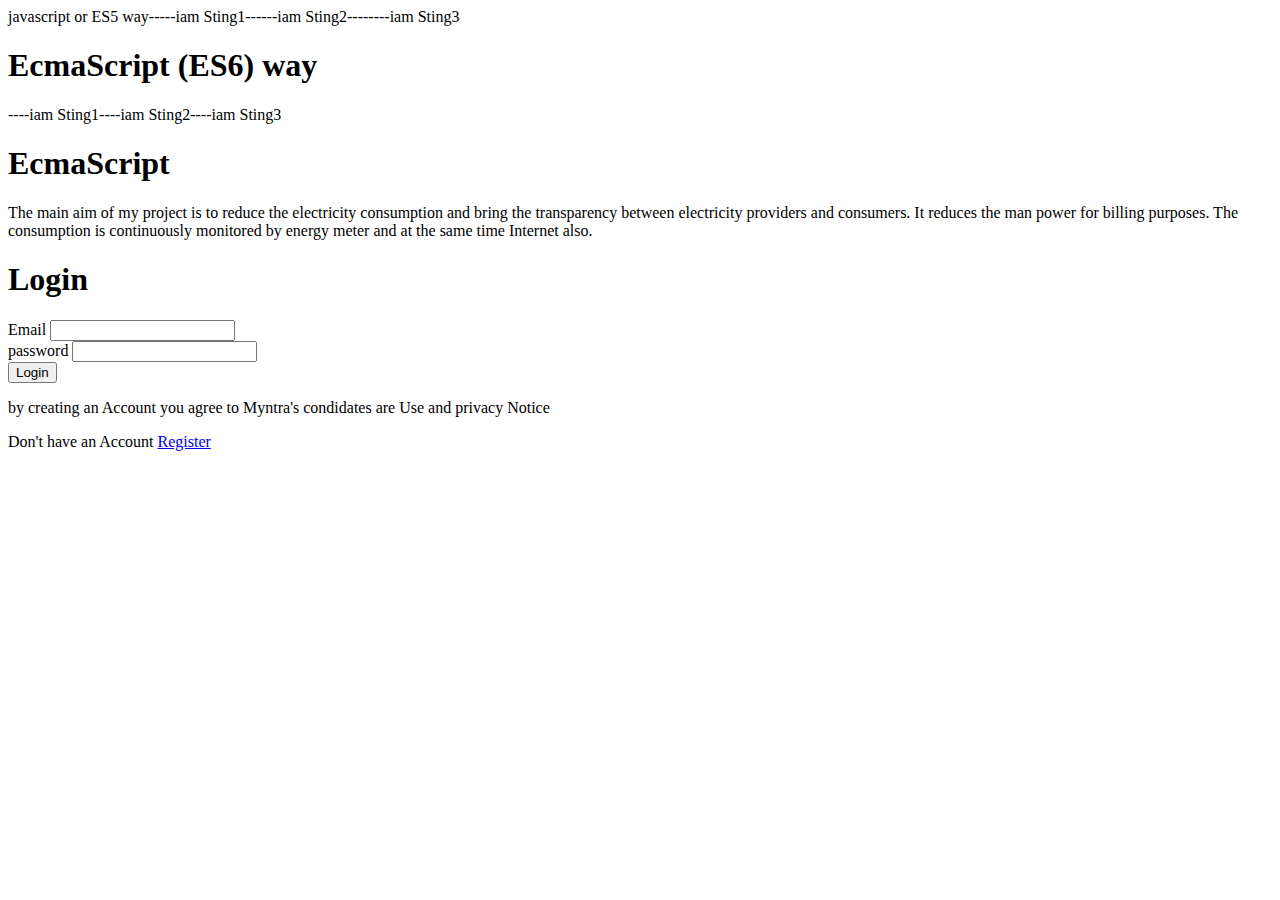
<file: Javascript&ES6-Concepts/index.html>
<!DOCTYPE html>
<html lang="en">
<head>
    <meta charset="UTF-8">
    <meta name="viewport" content="width=device-width, initial-scale=1.0">
    <title>Document</title>
</head>
<body>
    <div id="template"></div>
    <!-- above div used for CLOCKSETTIME PROGRSM purpass -->
    <script src="./StringTemplates.js"></script>
    <!-- <script src="./primitiveTypes.js"></script> -->
    <!-- <script src="./VarLetConst.js"></script> -->
    <script src="./LocalGlobalScopVariables.js"></script>
    <!-- <script src="./Arryasconcept.js"></script> -->
    <!-- <script src="./ES6-spreadOperator.js"></script> -->
    <!-- <script src="./objectLitarals.js"></script> -->
    <!-- <script src="./FunctoinConcepts.js"></script> -->
    <!-- <script src="./callbackFunction.js"></script> -->
    <!-- <script src="./ClockSetTimeOut.js"></script> -->
    <!-- <script src="./ArrayAllMethod.js"></script> -->
    <!-- <script src="./StringTemplates.js"></script> -->
</body>
</html>
</file>
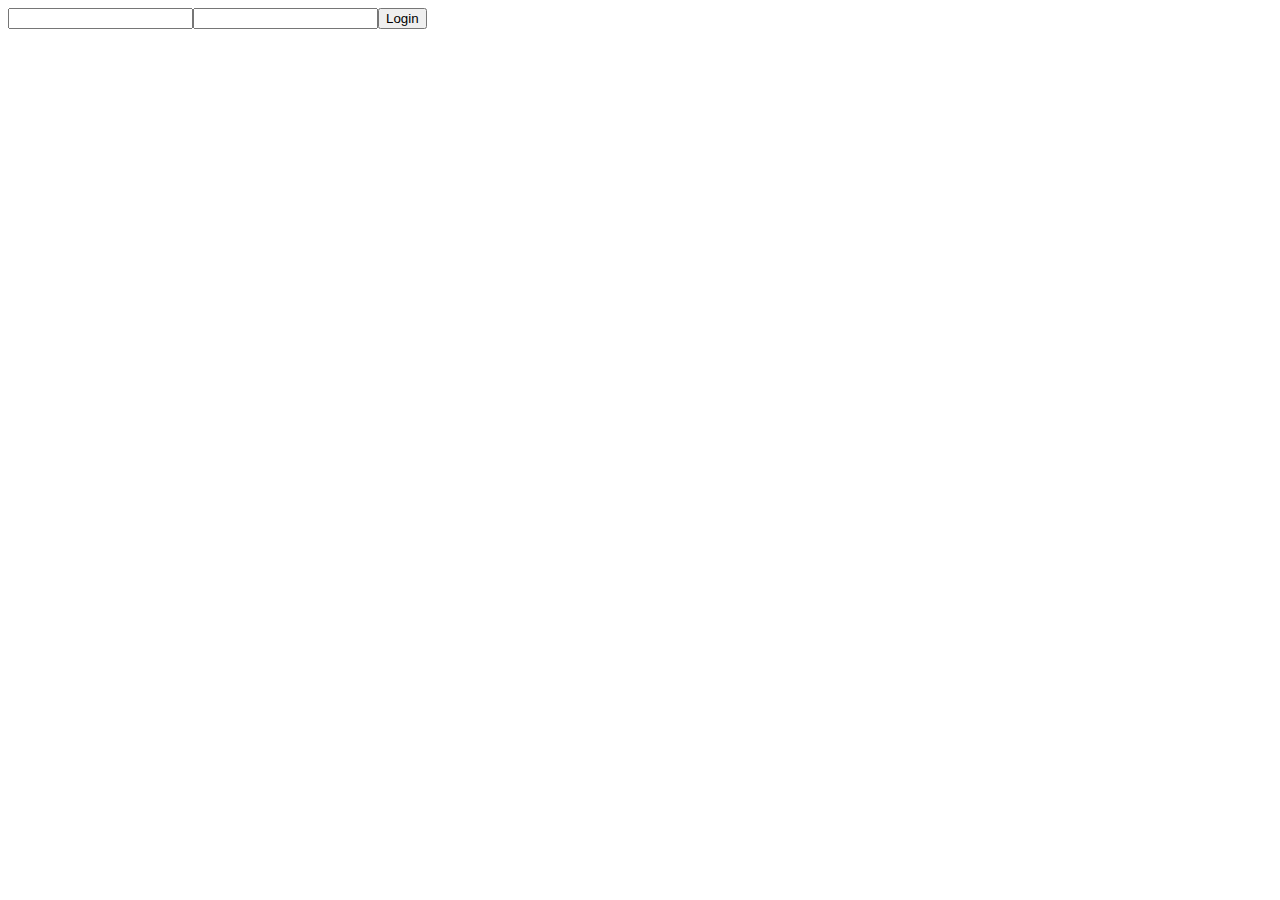
<file: Dom-Concepts/CreatingFormWithDom/index.html>
<!DOCTYPE html>
<html lang="en">
<head>
    <meta charset="UTF-8">
    <meta name="viewport" content="width=device-width, initial-scale=1.0">
    <title>Document</title>
</head>
<body>
    <section id="block"></section>
    <script src="./form.js"></script>
</body>
</html>
</file>
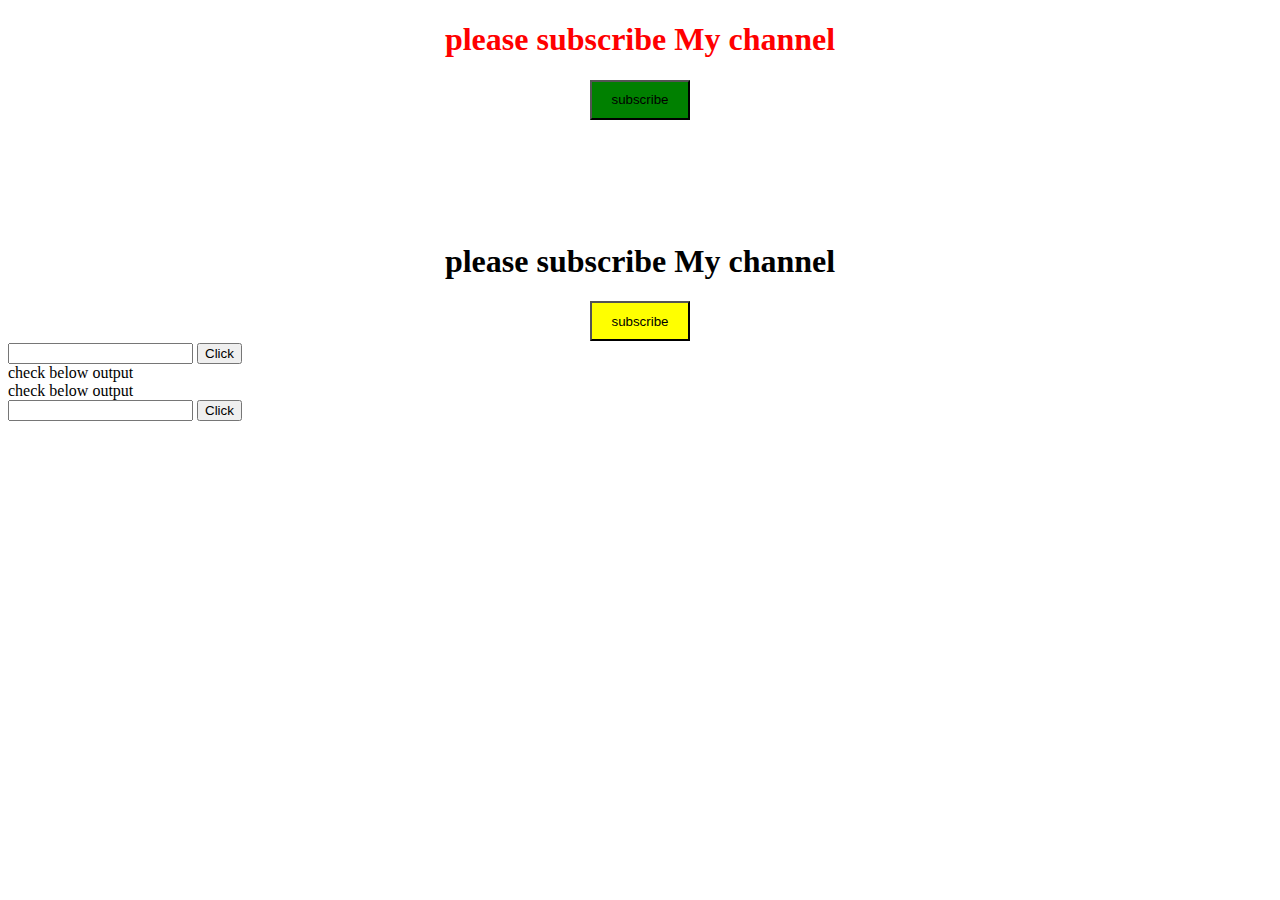
<file: Dom-Concepts/DOM-Events/index.html>
<!DOCTYPE html>
<html lang="en">
<head>
    <meta charset="UTF-8">
    <meta name="viewport" content="width=device-width, initial-scale=1.0">
    <title>Document</title>
    <style>
        .div1{
            height: 200px;
            text-align: center;
        }
        #btn1{
            width: 100px;
            height: 40px;
            background-color: green;       
        }
        #subscribe{
            color: red;
        }
        .div2{
            height: 100px;
            text-align: center;
        }
        #btn2{
            width: 100px;
            height: 40px;
            background-color: yellow;       
        }
    </style>
</head>
<body>
    <div class="div1">
        <h1 id="subscribe">please subscribe My channel</h1>
    <button id="btn1" onclick="subscribeFun()">subscribe</button>
</div>

    <!-- ---------- start AccessHtmlAllTages file-->
    <!-- <div id="template">
    <h1>hello1</h1>
    <h1>hello2</h1>
    <h1>hello3</h1>
    <h1>hello4</h1>
    <h1>hello5</h1>
    <p>iam paragraph1</p>
    <p>iam paragraph2</p>
    <p>iam paragraph3</p>
    <p>iam paragraph4</p>
    <p>iam paragraph5</p>
    <a href="">anker1</a>
    <a href="">anker2</a>
    <a href="">anker3</a>
    <a href="">anker4</a>
    <a href="">anker5</a>
    <img src="" alt="">image1</img>
    <img src="" alt="">image2</img>
    <img src="" alt="">image3</img>
    <img src="" alt="">image4</img>
    <img src="" alt="">image5</img>
    </div> -->
    <!-- ---------- End AccessHtmlAllTages file-->

    <!-- ---------- Start DOM-Events file-->
    <div class="div2">
        <h1 id="subscribe1">please subscribe My channel</h1>
    <button id="btn2"  value="DomEvenet" >subscribe</button>
</div>
    <input type="text" id="input">
    <button id="btn" >Click</button>
    <div id="MenuBlock" >check below output</div>
    <div id="MenuBlock1" >check below output</div>
    <!-- ---------- End DOM-Events file-->
     <!-- <script src="./AccesingHtmlAllTages.js"></script> -->

     <input type="text" id="inputSearch">
     <button id="clickBTN" onclick="test()" >Click</button>

    <script src="./DOM_Events.js"></script>
</body>
</html>
</file>
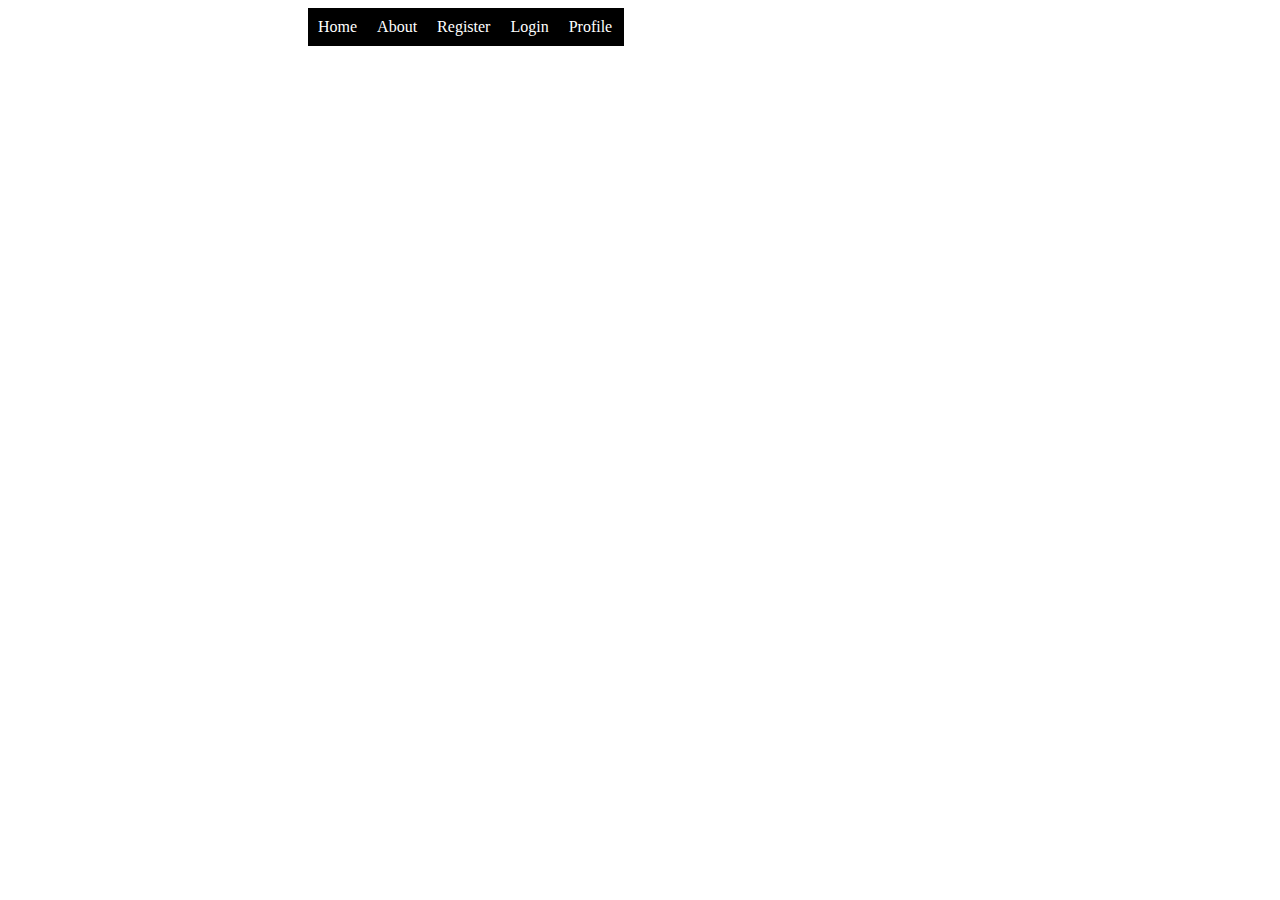
<file: Dom-Concepts/DropDowns/index.html>
<!DOCTYPE html>
<html lang="en">
<head>
    <meta charset="UTF-8">
    <meta name="viewport" content="width=device-width, initial-scale=1.0">
    <title>Document</title>
    <link rel="stylesheet" href="./index.css">
</head>
<body>
    <section class="MainBlock">
        <article>
                <nav>
                <ul id="MainUl">
                    <li>Home</li>
                    <li>About</li>
                    <li>Register</li>
                    <li>Login</li>
                    <li id="proile">Profile
                        <ul id="droupDown">
                            <li>revanth</li>
                            <li>surya</li>
                            <li>sudha</li>
                            <li>renu</li>
                        </ul>
                    </li>
                </ul>
            </nav>
        </article>
    </section>
    <script src="./drop-down.js"></script>
</body>
</html>
</file>
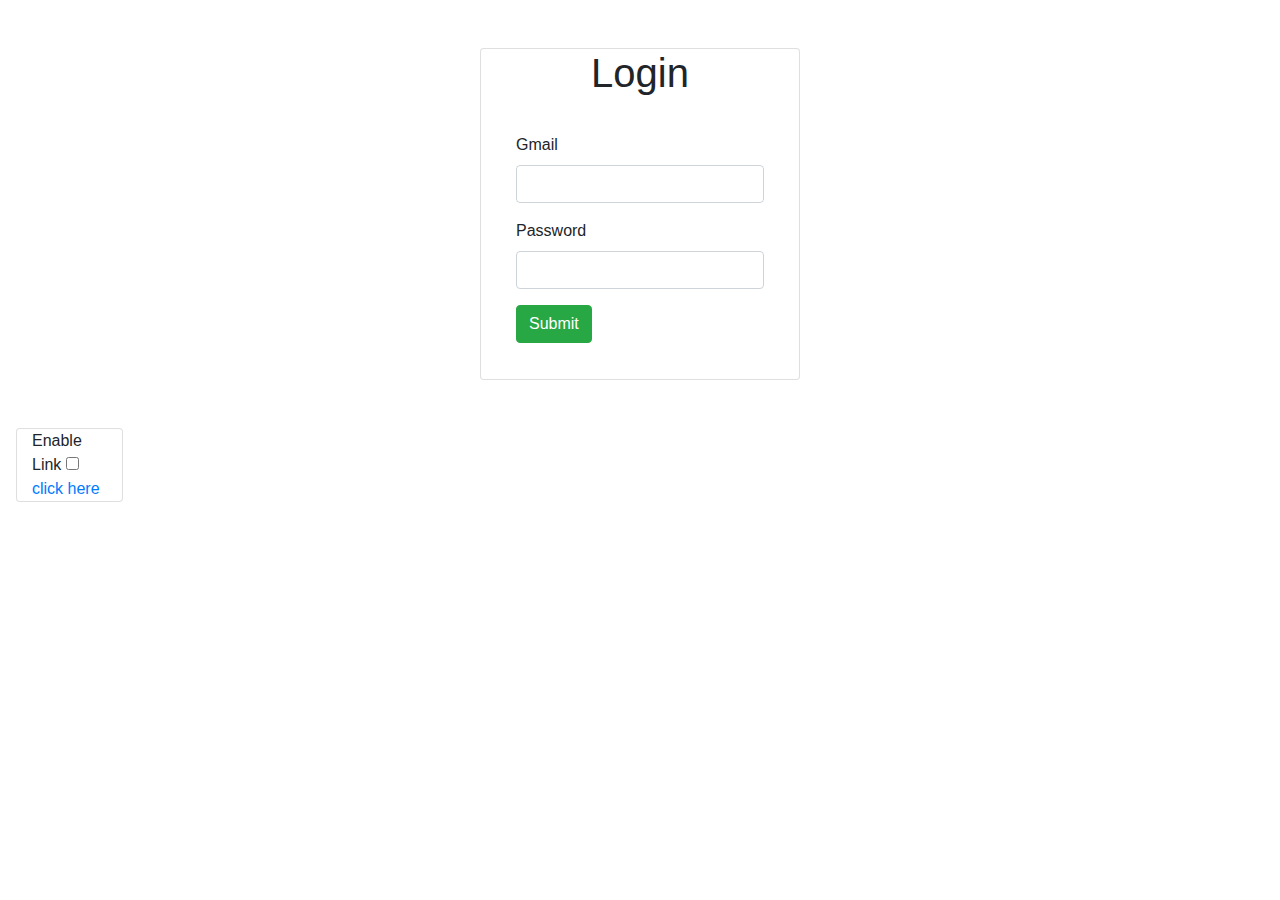
<file: Dom-Concepts/PreventDefalt/index.html>
<!DOCTYPE html>
<html lang="en">
<head>
    <meta charset="UTF-8">
    <meta name="viewport" content="width=device-width, initial-scale=1.0">
    <title>Document</title>
    <!-- <link rel="stylesheet" href="./index.css"> -->
    <link rel="stylesheet" href="./bootstrap-4.4.1-dist//css/bootstrap.css">
</head>
<body>
<!--    
    <form id="form">
        <h5 id="errorBlock"></h5>
        <div class="fromBody">
        <div>
        <label class="username">UserName</label>
        <input type="text" name="username" id="username">
    </div>
        <div>
        <label class="username">Password</label>
        <input type="password" name="password" id="password">
        <div>
            <button class="btn">Login</button>
            <h2 id="success"></h2>
        </div>
    </div>
    </div>
    </form> -->
    <div class="card col-3 mx-auto my-5">
        <h1 class="text-center">Login</h1>
        <h1 id="errorBlock"></h1>
        <div class="card-body">
            <form action="" id="submitBlock">
                <div class="form-group">
                    <label for="gmail">Gmail</label>
                    <input type="text" name="gmail" id="gmail" class="form-control">
                    <p id="errorUsername" class="text-danger"></p>
                </div>
                <div class="form-group">
                     <label for="name">Password</label>
                     <input type="password" name="password" id="password" class="form-control ">
                     <p id="erroPassword"  class="text-danger"></p>
                 </div>
                      <div class="form-group">
                     <button type="submit" class="btn btn-success">Submit</button>
                 </div>
            </form>
            <h2 id="success" class="text-primary"></h2>
        </div>
    </div>
    <div class="card col-1 ml-3">
    <div id="div1">
        <div>
        Enable Link <input type="checkbox" id="cb">
    </div>
        <a href="www.google.com" id="link">click here</a>
    </div>
    </div>
    <script src="./Authentication.js"></script>
</body>
</html>
</file>
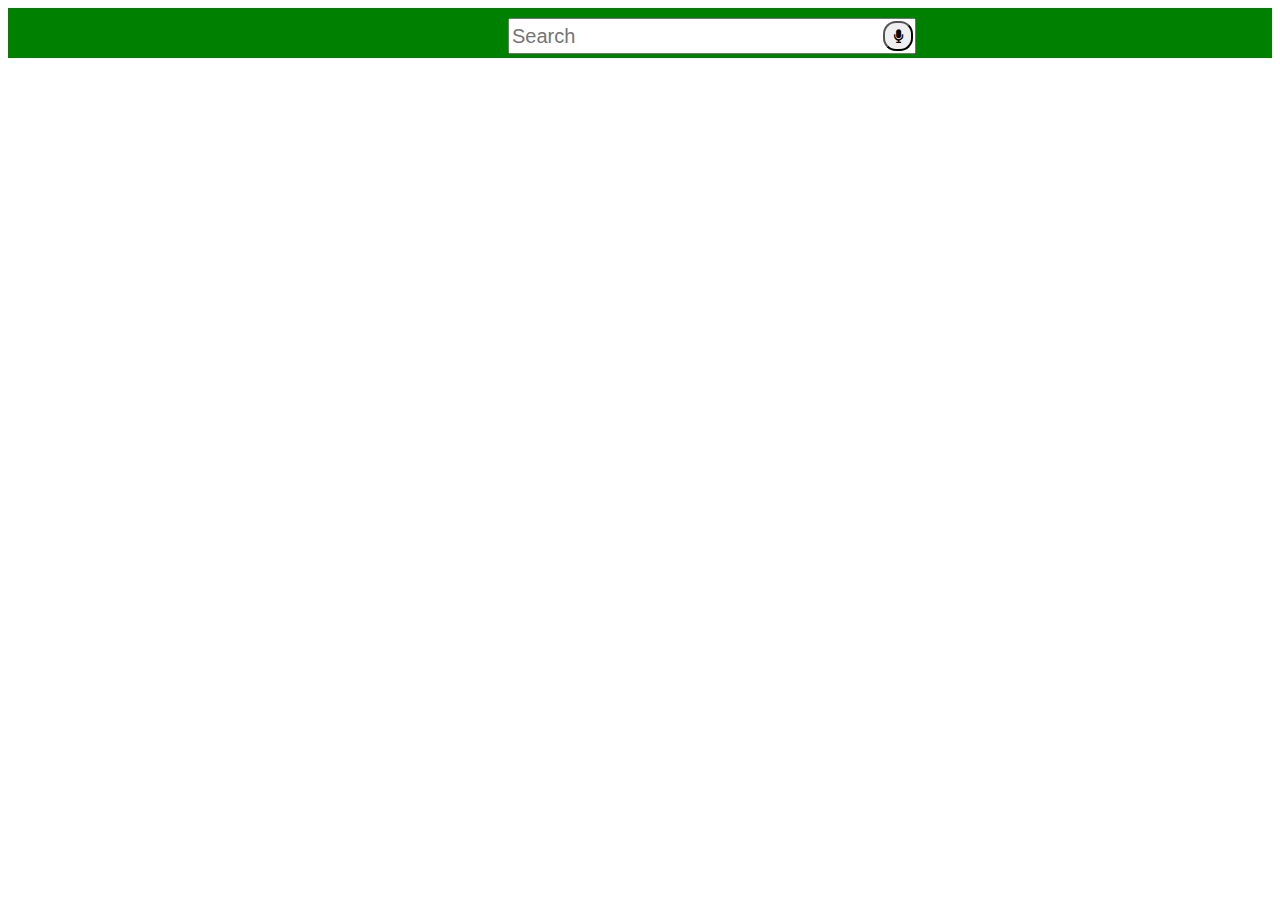
<file: Dom-Concepts/SpeackRecognization/index.html>
<!DOCTYPE html>
<html lang="en">
<head>
    <meta charset="UTF-8">
    <meta name="viewport" content="width=device-width, initial-scale=1.0">
    <title>Document</title>
    <link rel="stylesheet" href="./index.css">
    <link rel="stylesheet" href="../../fonts/fontawesome/fontawesome-free-5.12.1-web/css/all.css">
</head>
<body>
    <section>
        <article>
            <div id="Speech">
                <input type="text" id="search" placeholder="Search"> 
                    <div>
                        <button id="btn" ><i class="fas fa-microphone" ></i></button>
                    </div>
            </div>
            <p id="para"></p>
        </article>
    </section>
    <script src="./index.js"></script>
</body>
</html>











<!-- 
let btn=document.getElementById("btn");
btn.addEventListener("click",speech );

function speech() {
    window.SpeechRecognition=window.SpeechRecognition || window.webkitSpeechRecognition;
    let Recognition=new SpeechRecognition();//this Object of speechRecagnition
    
    Recognition.addEventListener("result", (e) => {   //this is used for giving result which is we are speking
        let transcript=[...e.results]
        .map((result) => result[0])
        .map((result) => result.transcript).join("");
      if(e.results[0].isFinal){
        let p=document.getElementById("para");   
        p.textContent=transcript;
      }    
    })
    Recognition.addEventListener("end",Recognition.start);

    //start Recagnitin 
    Recognition.start();
}
 -->
</file>
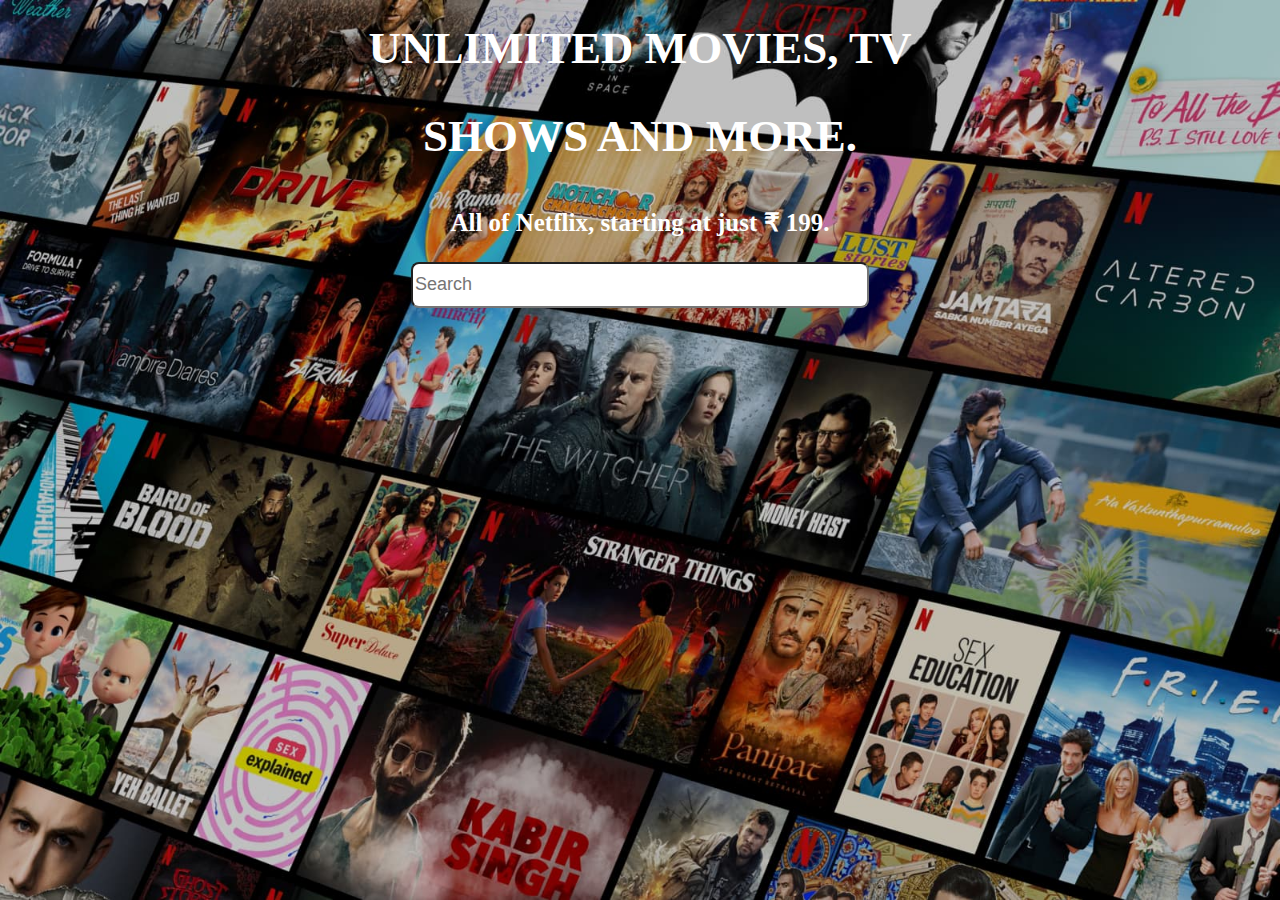
<file: Projects/IMDB-API-(Movise)/index.html>
<!DOCTYPE html>
<html lang="en">
<head>
    <meta charset="UTF-8">
    <meta name="viewport" content="width=device-width, initial-scale=1.0">
    <title>MOVIES</title>
    <link rel="stylesheet" href="./index.css">
</head>
<body>
    <div id="TextBlock">
        <h1>Unlimited movies, TV </h1>
        <h2>shows and more.</h2>
        <p>All of Netflix, starting at just ₹ 199.</p>
        <form action="">
            <input type="text" id="search" placeholder="Search">
        </form>
    </div>
    <div id="MovieList"></div>
    <script src="./index.js"></script>
</body>
</html>
</file>
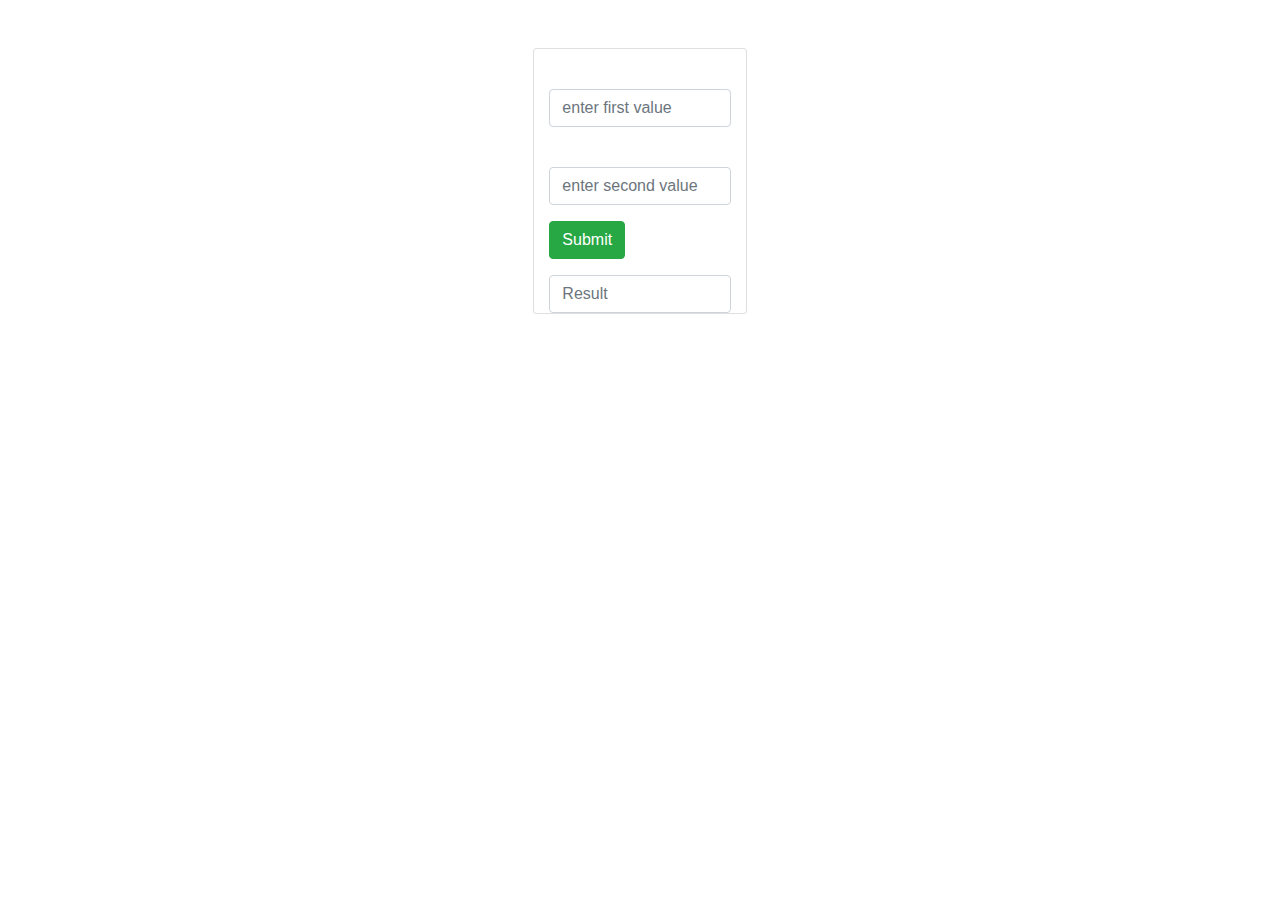
<file: Dom-Concepts/Calcualte/DomConcepts.html>
<!DOCTYPE html>
<html lang="en">
<head>
    <meta charset="UTF-8">
    <meta name="viewport" content="width=device-width, initial-scale=1.0">
    <title>Document</title>
    <!-- <link rel="stylesheet" href="./GetElementById.css">\ -->
    <link rel="stylesheet" href="./bootstrap-4.4.1-dist/css/bootstrap.css">
    </head>
<body>
    <div class="card col-2 mx-auto my-5">
        <div class="class-body">
            <form action="" class="my-3" id="form">
                <div class="form-group">
                    <label for=""></label>
                    <input type="text" id="firstValue" class="form-control" placeholder="enter first value">
                </div>
                <div class="form-group">
                    <label for=""></label>
                    <input type="text" id="secondValue" class="form-control" placeholder="enter second value">
                </div>
                <div class="form-group">
                    <button class="btn btn-success " >Submit</button>
                </div>
            </form>
            <input id="result" class="form-control bg-color-primary" id="result" placeholder="Result">
        </div>
    </div>
    <script src="./GetElementById.js"></script>
</body>
</html>
</file>
<file: Dom-Concepts/DropDowns/index.css>
#MainUl{
    display: flex;
    list-style: none;
    padding: 0px;
    margin: 0px;


}
nav{
    background-color:black;
    color: white;
    width: 25%;
    margin-left: 300px;
}
ul li {
    padding: 10px;
    
   
}

ul li:hover{

    background-color: red;
    transform: scale(0.9);
}
#droupDown{
    display: flex;
    list-style: none;
    display: none;
}
.show{
    display: block !important;
}
</file>
<file: Dom-Concepts/PreventDefalt/index.css>
/* form{
    position: relative;
    margin-left: 500px;
    margin-top: 200px;
    width: 200px;
    height: 250px;
    border: 2px solid black;
}
.fromBody {
    text-align: center;
    margin-top: 30px;
    justify-content: center;
    align-items: center;
}
h5{
    color: red;
}
h2{
    color:darkred;
} */
#div1{
    width: 200px;
    height: 200px;
    background-color: springgreen;
    align-items: center;

}
#link{
    border: 1px solid black;
    color: white;
    font-size: 20px;
    height: 50px;
    background-color: red;
    margin: 50px;
}
</file>
<file: Dom-Concepts/SpeackRecognization/index.css>
#Speech{
    text-align: center;
    background-color: green;
    height: 50px;
    width: 100%;
    display: flex;
   
}
button{
    margin: 10px;
    width: 30px;
    height: 30px;
    margin-left: -46px;
    border-radius: 13px;
    margin-top: 13px;

}
#search{
    width: 400px;
    height: 30px;
    margin: 10px;
    margin-left: 500px;
    font-size: 20px;
   
}
</file>
<file: Projects/IMDB-API-(Movise)/index.css>
body{
    background-image:url(./images/IN-en-20200302-popsignuptwoweeks-perspective_alpha_website_large.jpg);
    background-repeat: no-repeat;
    background-size: cover;
    background-attachment: fixed;
}
#TextBlock{
    display: flex;
    flex-direction: column;
    align-items: center;
    justify-content: center;
   
}
#TextBlock h1,h2{
    color: white;
    text-transform: uppercase;
    font-size: 45px;
    font-weight: bold;
    line-height: 20px;
}
#TextBlock p{
    color: white;
    font-weight: bold;
    font-size: 25px;

}
#search{
    width: 450px;
    height: 40px;
    border-radius: 8px;
    font-size: 18px;
}


 #MovieList{
    margin-top: 30px;
    
} 
.AllMovieList{
    float: left;
    background-color: white;
    border: 5px solid darkslategray;
    height: 570px;
}
  
.AllMovieList,img{
    width: 252px;
    padding: 10px;
    padding-right: 28px;    
    object-fit: cover;  
}

.AllMovieList,h3,h4{
    color: black;
}
.AllMovieList h3{
    text-align: center;
    height: 45px;

}
.AllMovieList h4{
    text-align: center;
    font-size: 17px;
}

.AllMovieList a{
    border: 5px solid mintcream;
    background-color: black;
    color: white;
    font-size: 28px;
    margin-left: 43px;
}
</file>
<file: Dom-Concepts/Calcualte/GetElementById.css>
body{
    background-color: cornsilk;
}
.card{
  margin: 0px auto;
  justify-content: center;
  text-align: center;
  align-items: center;
  width: 400px;
  height: 300px;
  border: 2px solid black;
  background-color: whitesmoke;
}
h1{
    color: blue;
}
#firstValue{
    background-color: wheat;
    width: 200px;
    height: 40px;
   
}
#secondValue{
    background-color: wheat;
    color: black;
    width: 200px;
    height: 40px;
}
#result{
    background-color: greenyellow;
    width: 200px;
    height: 40px;
    
}
button{
    width: 150px;
    height: 30px;
   
}
</file>
